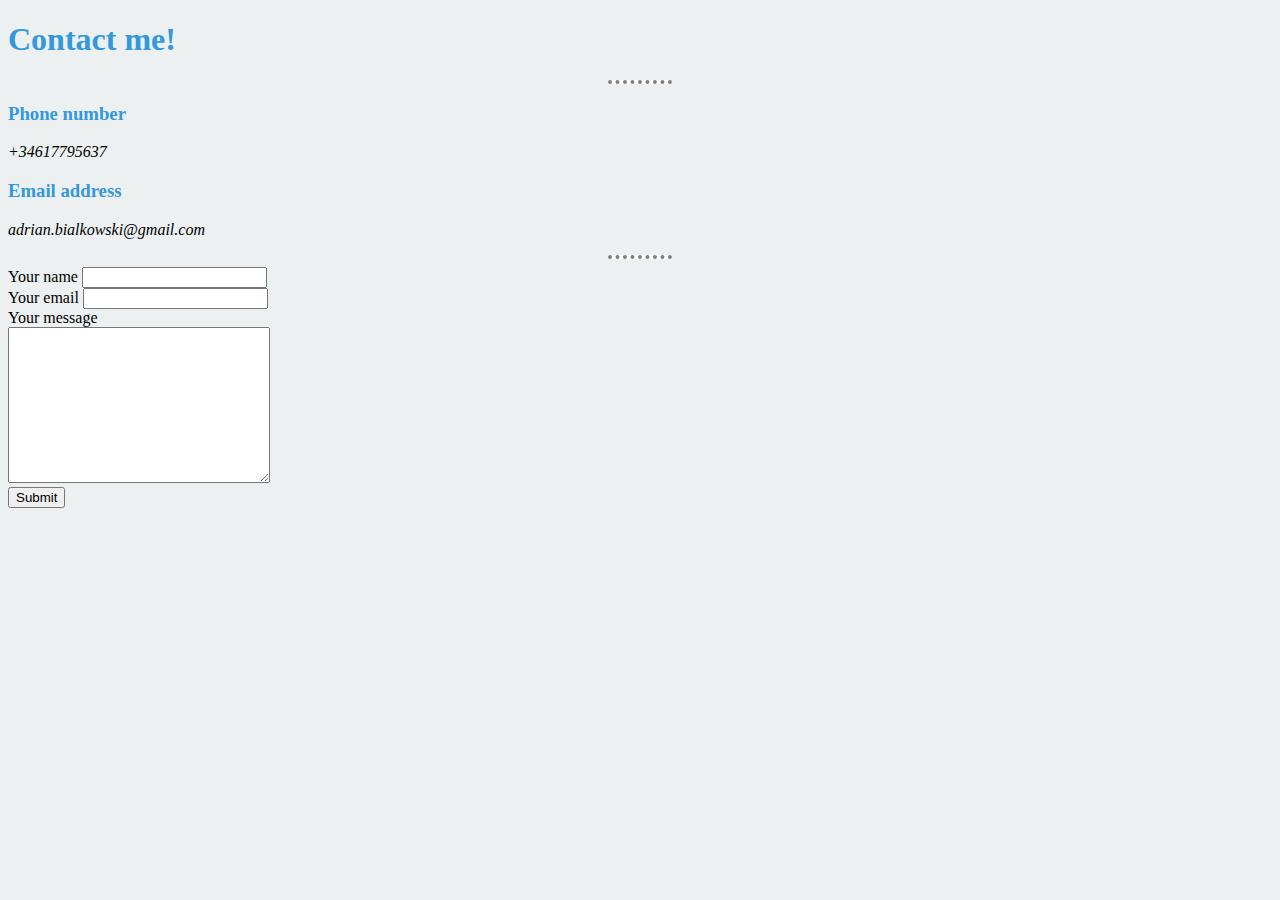
<file: contact.html>
<!DOCTYPE html>
<html lang="en" dir="ltr">

<head>
  <meta charset="utf-8">
  <title>Contact me</title>
</head>
<link rel="stylesheet" href="CSS/styles.css">

<body>


</html>
<h1>Contact me!</h1>
<hr>
<h3>Phone number</h3>
<em>
  <p>+34617795637</p>
</em>
<h3>Email address</h3>
<em>
  <p>adrian.bialkowski@gmail.com</p>
</em>
<hr>
<form action="mailto:adrian.bialkowski@gmail.com" enctype="text/plain"method="post">
  <label>Your name</label>
  <input type="text" name="YourName"><br>
  <label>Your email</label>
  <input type="email" name="YourEmail"><br>
  <label>Your message</label><br>
  <textarea name="YourMessage" rows="10" cols="30"></textarea><br>
  <input type="submit"><br>
</form>

</body>
</file>
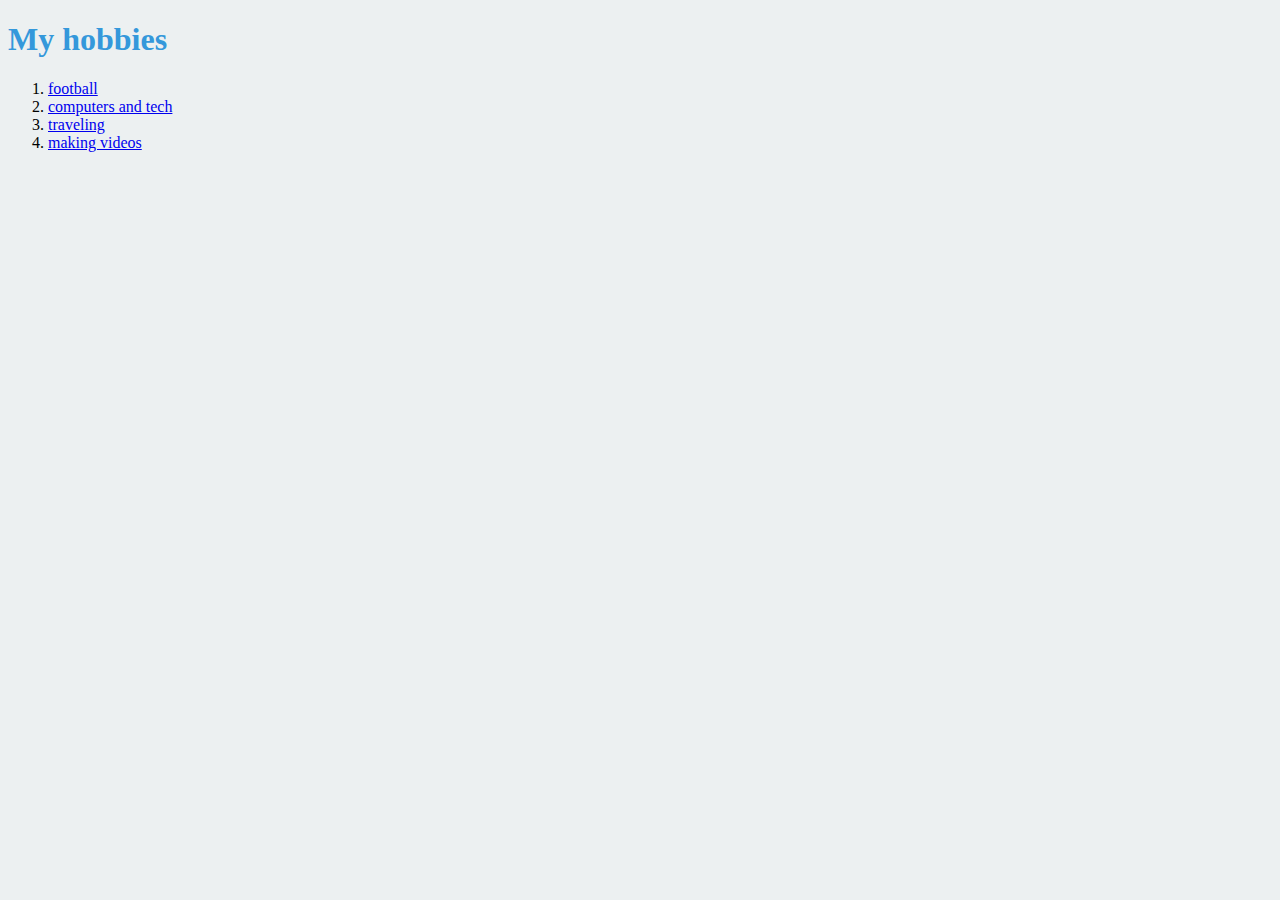
<file: hobbies.html>
<!DOCTYPE html>
<html lang="en" dir="ltr">
  <head>
    <meta charset="utf-8">
    <title></title>
  </head>
  <link rel="stylesheet" href="CSS/styles.css">
  <body>
    <h1>My hobbies</h1>
    <ol>
      <li><a href="https://youtu.be/ud06sSi7nDM">football</a></li>
      <li><a href="http://www.zawszenawakacjach.pl/">computers and tech</a></li>
      <li><a href="https://youtu.be/rlSIRdRhAzI">traveling</a></li>
      <li><a href="https://youtu.be/btzyVLrry08">making videos</a></li>
    </ol>
  </body>
</html>
</file>
<file: CSS/styles.css>
body {

  background-color: #ecf0f1;
}

hr {

  background-color: white;
  border-style: none;
  height: 0;
  width: 5%;
  border-top-style: dotted;
  border-color: grey;
  border-width: 4px


}
h1 {

color: #3498db


}

h3 {

  color: #3498db
}
</file>
